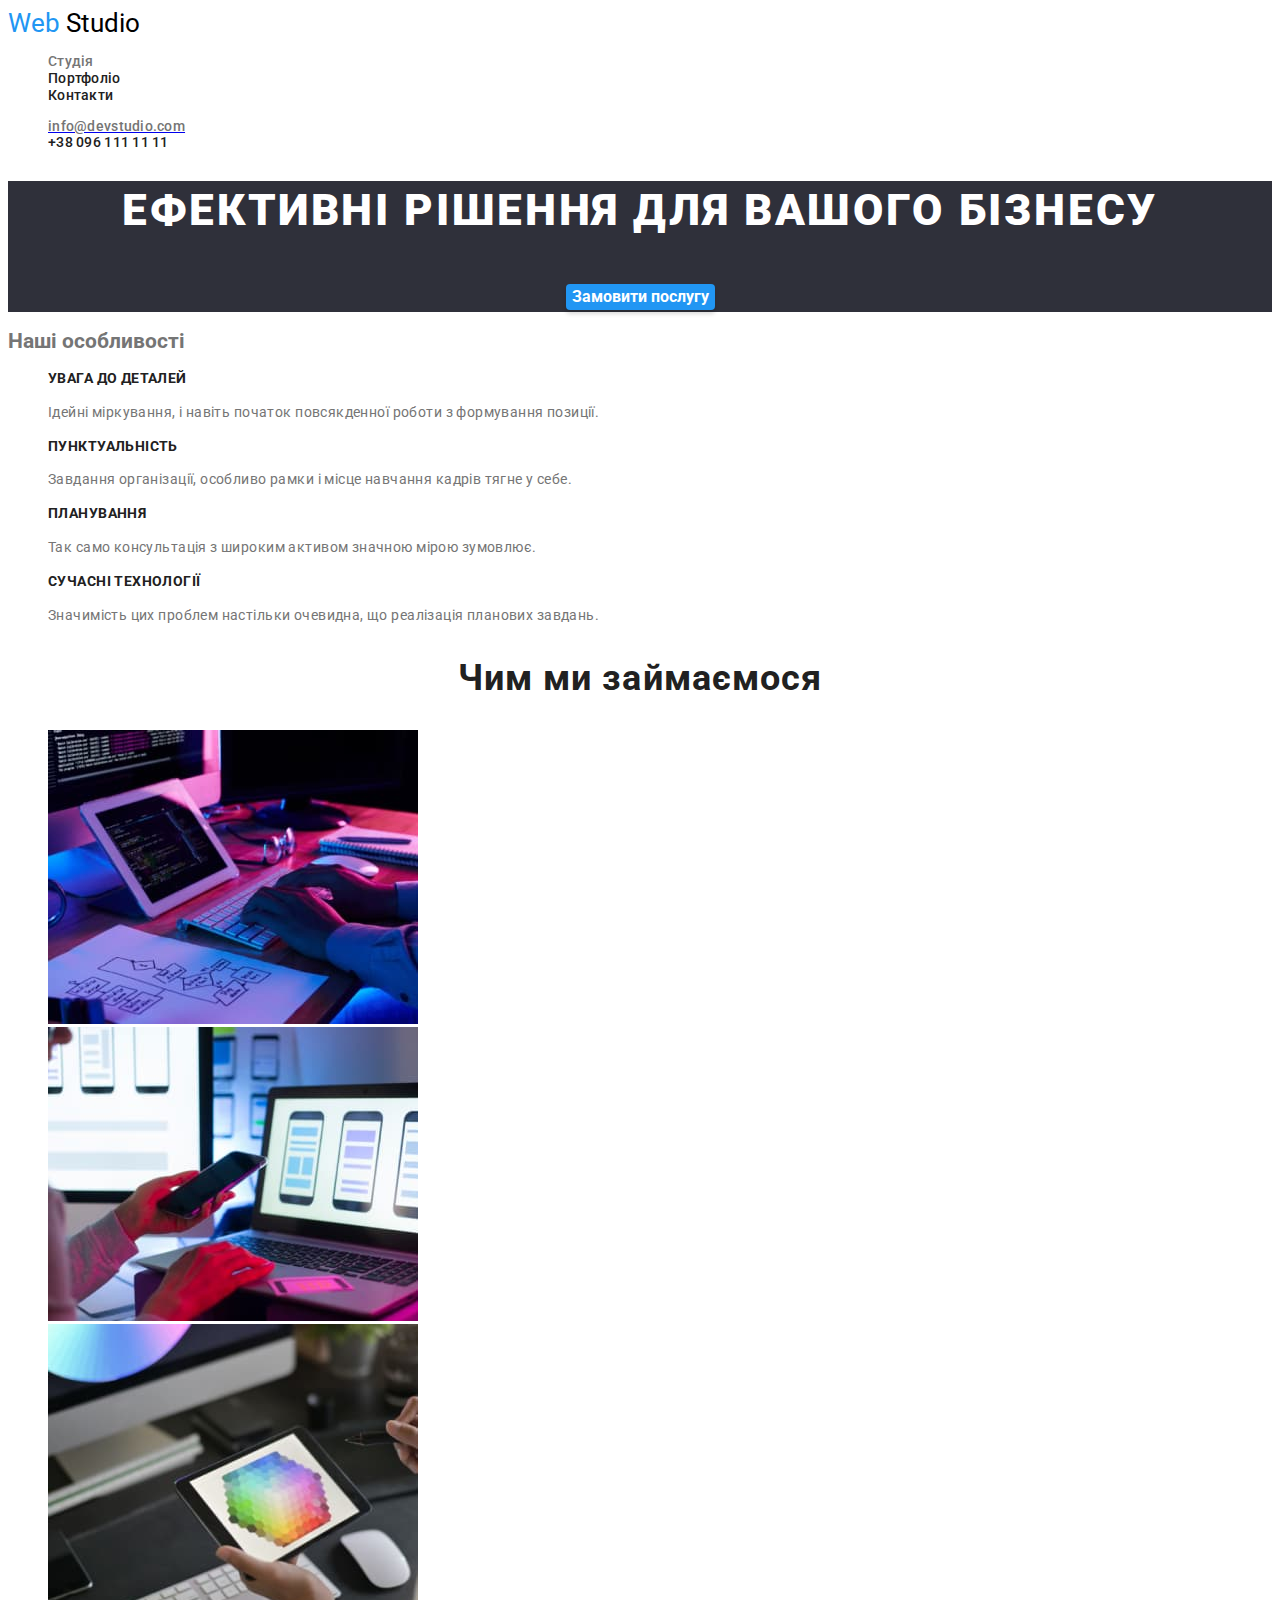
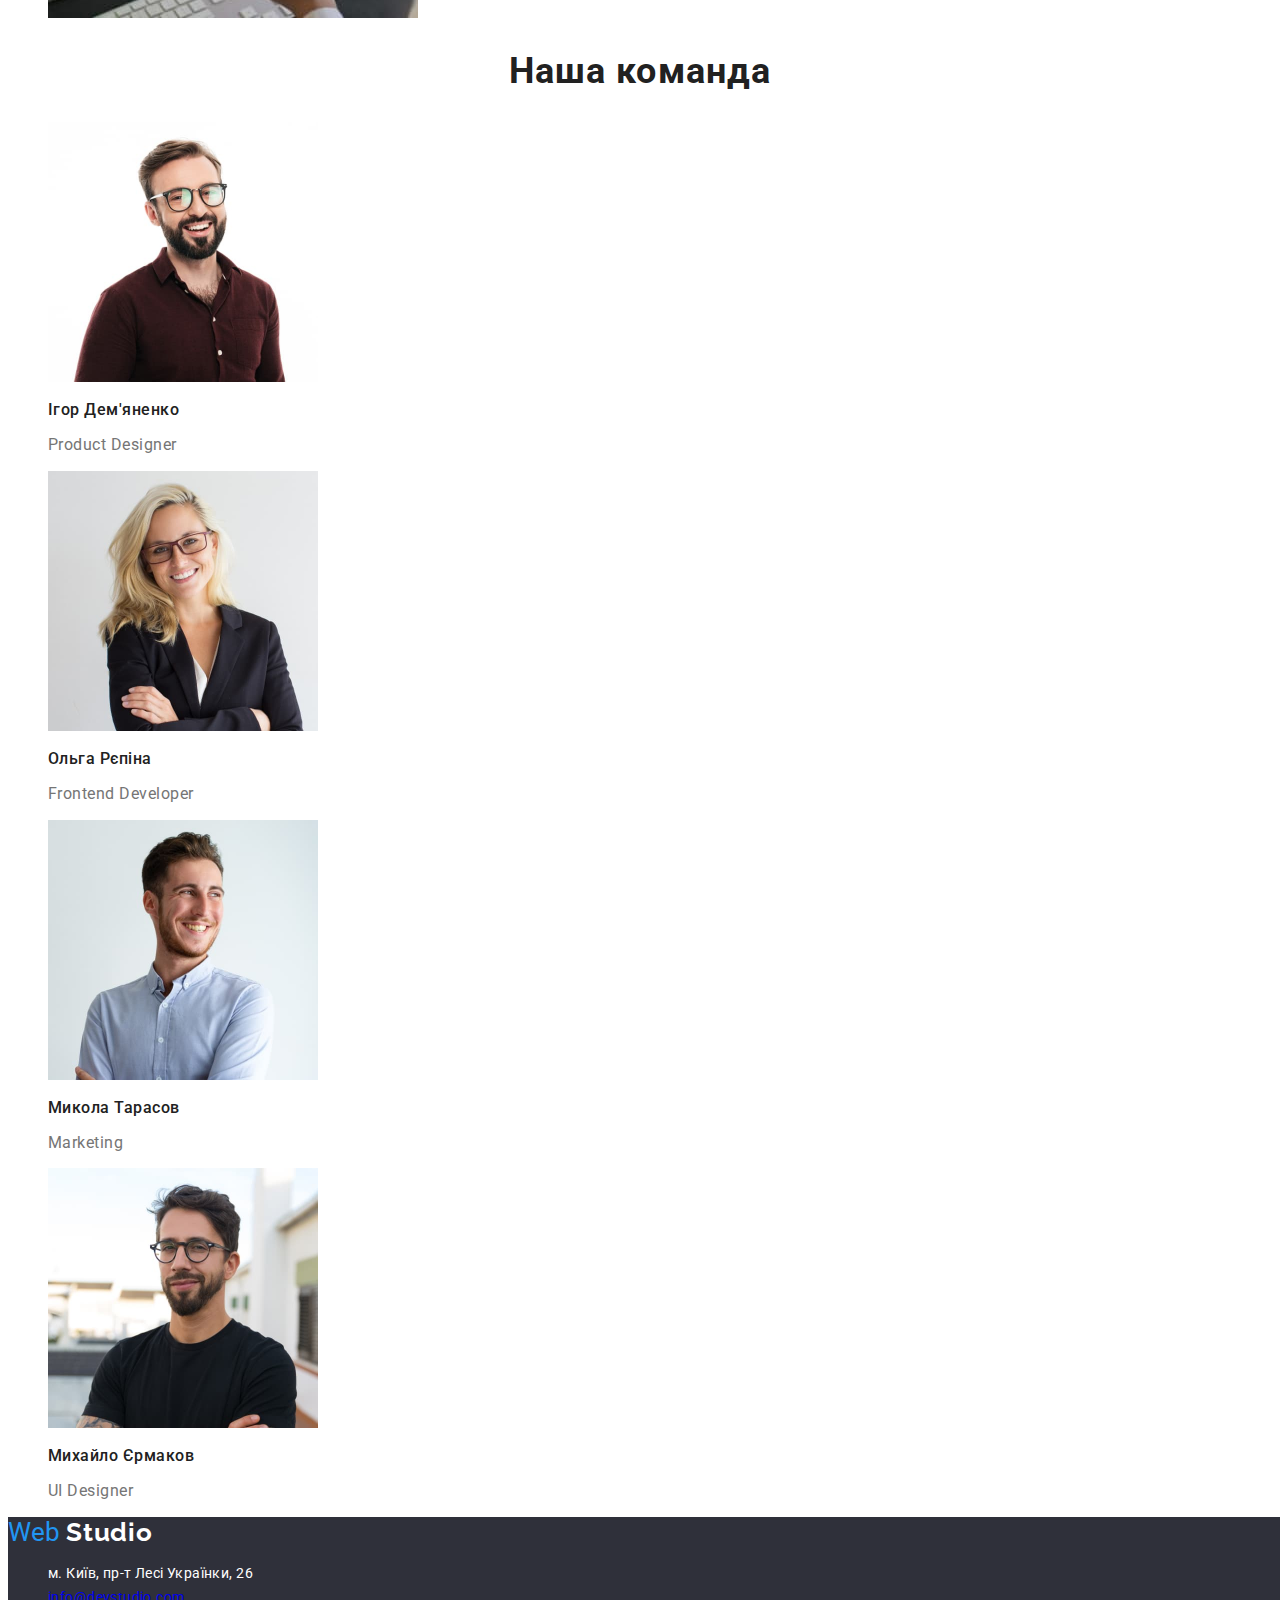
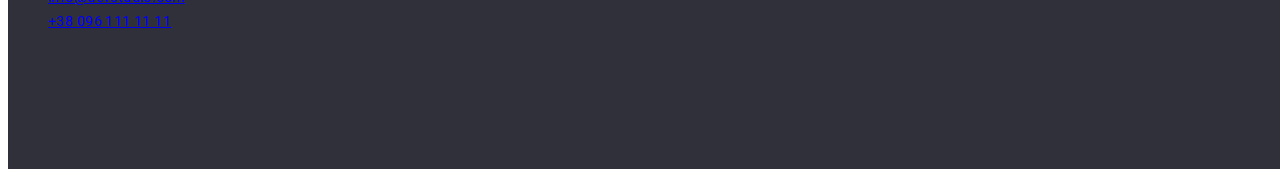
<file: index.html>
<!DOCTYPE html>
<html lang="en">
<head>
    <meta charset="UTF-8">
    <meta http-equiv="X-UA-Compatible" content="IE=edge">
    <meta name="viewport" content="width=device-width, initial-scale=1.0">
    <link rel="stylesheet" href="https://cdnjs.cloudflare.com/ajax/libs/modern-normalize/1.1.0/modern-normalize.min.css" integrity="sha512-wpPYUAdjBVSE4KJnH1VR1HeZfpl1ub8YT/NKx4PuQ5NmX2tKuGu6U/JRp5y+Y8XG2tV+wKQpNHVUX03MfMFn9Q==" crossorigin="anonymous" referrerpolicy="no-referrer" />
    <link rel="preconnect" href="https://fonts.googleapis.com">
    <link rel="preconnect" href="https://fonts.gstatic.com" crossorigin>
    <link href="https://fonts.googleapis.com/css2?family=Montserrat:wght@400;700&family=Raleway:wght@700&family=Roboto:wght@400;500;700;900&display=swap" rel="stylesheet">
    <link rel="stylesheet" href="./css/styles.css">
    <title>Document</title>
    
</head>
<body>

    <header class="header">
        
     <a href="#" class="link site-logo">
       <span class="current"> Web</span> Studio
     </a>
     <nav class="site-nav">
     <ul class="list nav-list">
         <li class="nav-item"><a href="./index.html" class="link nav-link"> <span class="nav-item-color">Студія</span></a></li>
         <li class="nav-item"><a href="./portfolio.html" class="link nav-link">Портфоліо</a></li>
         <li class="nav-item"><a href="#" class="link nav-link">Контакти</a></li>   
     </ul>
         </nav>
             <ul class="list nav-list">
                <li><a href="mailto:info@devstudio.com"><span class="nav-item-color">info@devstudio.com</span></a></li>
                <li class="nav-item"><a href="tel:+380961111111" class="link nav-link">+38 096 111 11 11</a></li>
             </ul>
    </header>
    <main>
        <section class="section-title">
            <h1 class="site-title">Ефективні рішення для вашого бізнесу</h1>
            <button class="button header-button" type="button">Замовити послугу</button>
        </section>

        <section class="about-us">
            <h2>Наші особливості</h2>

            <ul class="list nav-list">
                <li>
                    <h3 class="about-us-title">УВАГА ДО ДЕТАЛЕЙ</h3>
                    <p class="about-us-text">Ідейні міркування, і навіть початок повсякденної роботи з формування позиції.</p>
                </li>
                <li>
                    <h3 class="about-us-title">ПУНКТУАЛЬНІСТЬ</h3>
                    <p class="about-us-text">Завдання організації, особливо рамки і місце навчання кадрів тягне у себе.</p>
                </li>
                <li>
                    <h3 class="about-us-title">ПЛАНУВАННЯ</h3>
                    <p class="about-us-text">Так само консультація з широким активом значною мірою зумовлює.</p>
                </li>
                <li>
                    <h3 class="about-us-title">СУЧАСНІ ТЕХНОЛОГІЇ</h3>
                    <p class="about-us-text">Значимість цих проблем настільки очевидна, що реалізація планових завдань.</p>
                </li>
            </ul>
        </section>

        <section class="section-work">
            <h2 class="section-work-title">Чим ми займаємося</h2>
            <ul class="list nav-list">
               <li>
                <img src="./images/comp.jpg" alt="comp" width="370" height="294">
             </li>
              <li>
                  <img src="./images/tel.jpg" alt="tel" width="370" height="294">
            </li>
            <li>
                <img src="./images/pla.jpg" alt="pla" width="370" height="294">
            </li>

            </ul>
           
        </section>

        <section class="section-team">
            <h2 class="section-team-title">Наша команда</h2>
            <ul class="list nav-list">
                <li>
                 <img src="./images/ІгорДем'яненко.jpg" alt="ІгорДем'яненко" width="270" height="260">

                    <h3 class="surname">Ігор Дем'яненко</h3>
                    <p class="profession">Product Designer</p>
                </li>
                <li>
                    <img src="./images/ОльгаРєпіна.jpg" alt="ОльгаРєпіна" width="270" height="260">
                    <h3 class="surname">Ольга Рєпіна</h3>
                    <p class="profession">Frontend Developer</p>
                </li>
                <li>
                    <img src="./images/МиколаТарасов.jpg" alt="МиколаТарасов" width="270" height="260">
                    <h3 class="surname">Микола Тарасов</h3>
                    <p class="profession">Marketing</p>
                </li>
                 <li>
                     <img src="./images/МихайлоЄрмаков.jpg" alt="МихайлоЄрмаков" width="270" height="260">
                     <h3 class="surname">Михайло Єрмаков</h3>
                     <p class="profession">UI Designer</p>
                 </li>
            </ul>
        </section>
    </main>

    <footer class="footer">
       
        <a href="#" class="link site-logo">
            <span class="current"> Web</span> <span class="footer-logo">Studio</span>  
        </a>
        <address>
        
            <ul class="list nav-list">
                <li class="address">м. Київ, пр-т Лесі Українки, 26</li>
                <li class="address-mail"><a href="mailto:info@devstudio.com">info@devstudio.com</a></li>
                <li class="address-tel"><a href="tel:+380961111111">+38 096 111 11 11</a></li>
            </ul>
        
        </address>


    </footer>
    
</body>
</html>
</file>
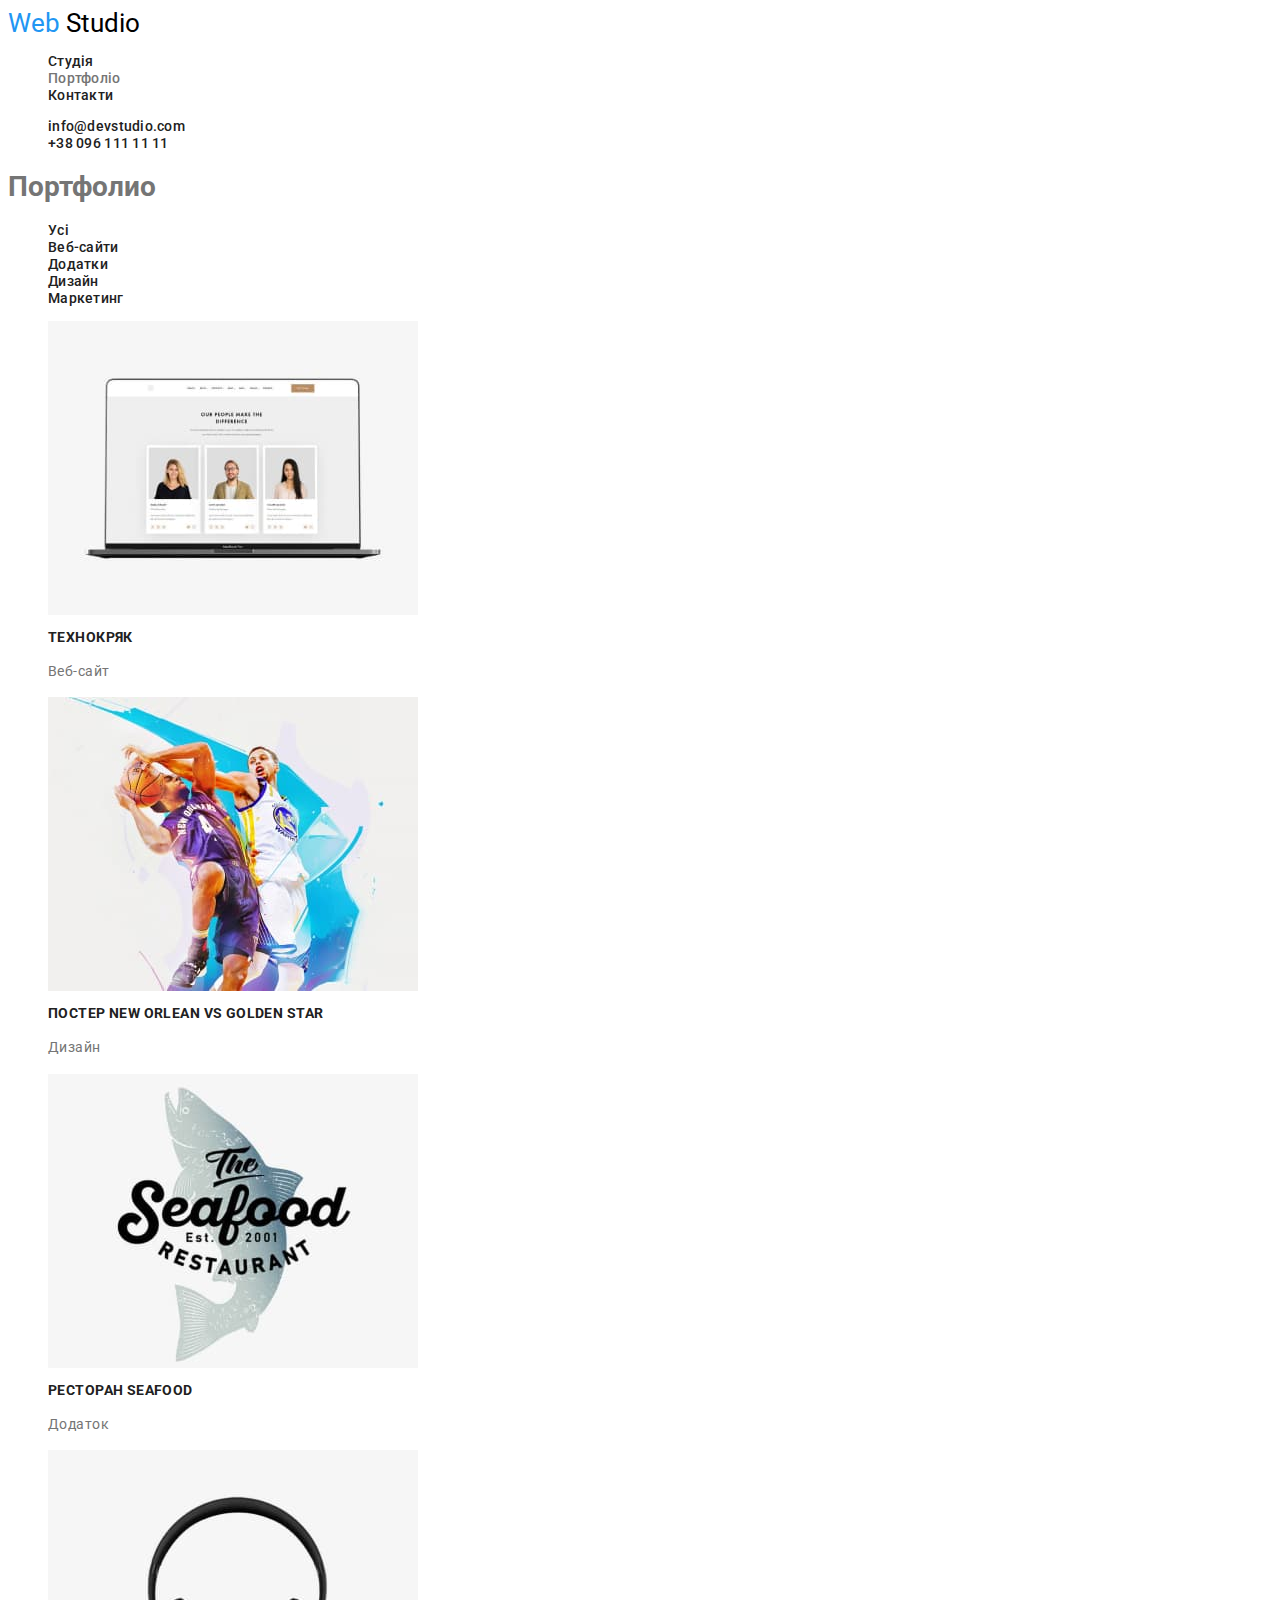
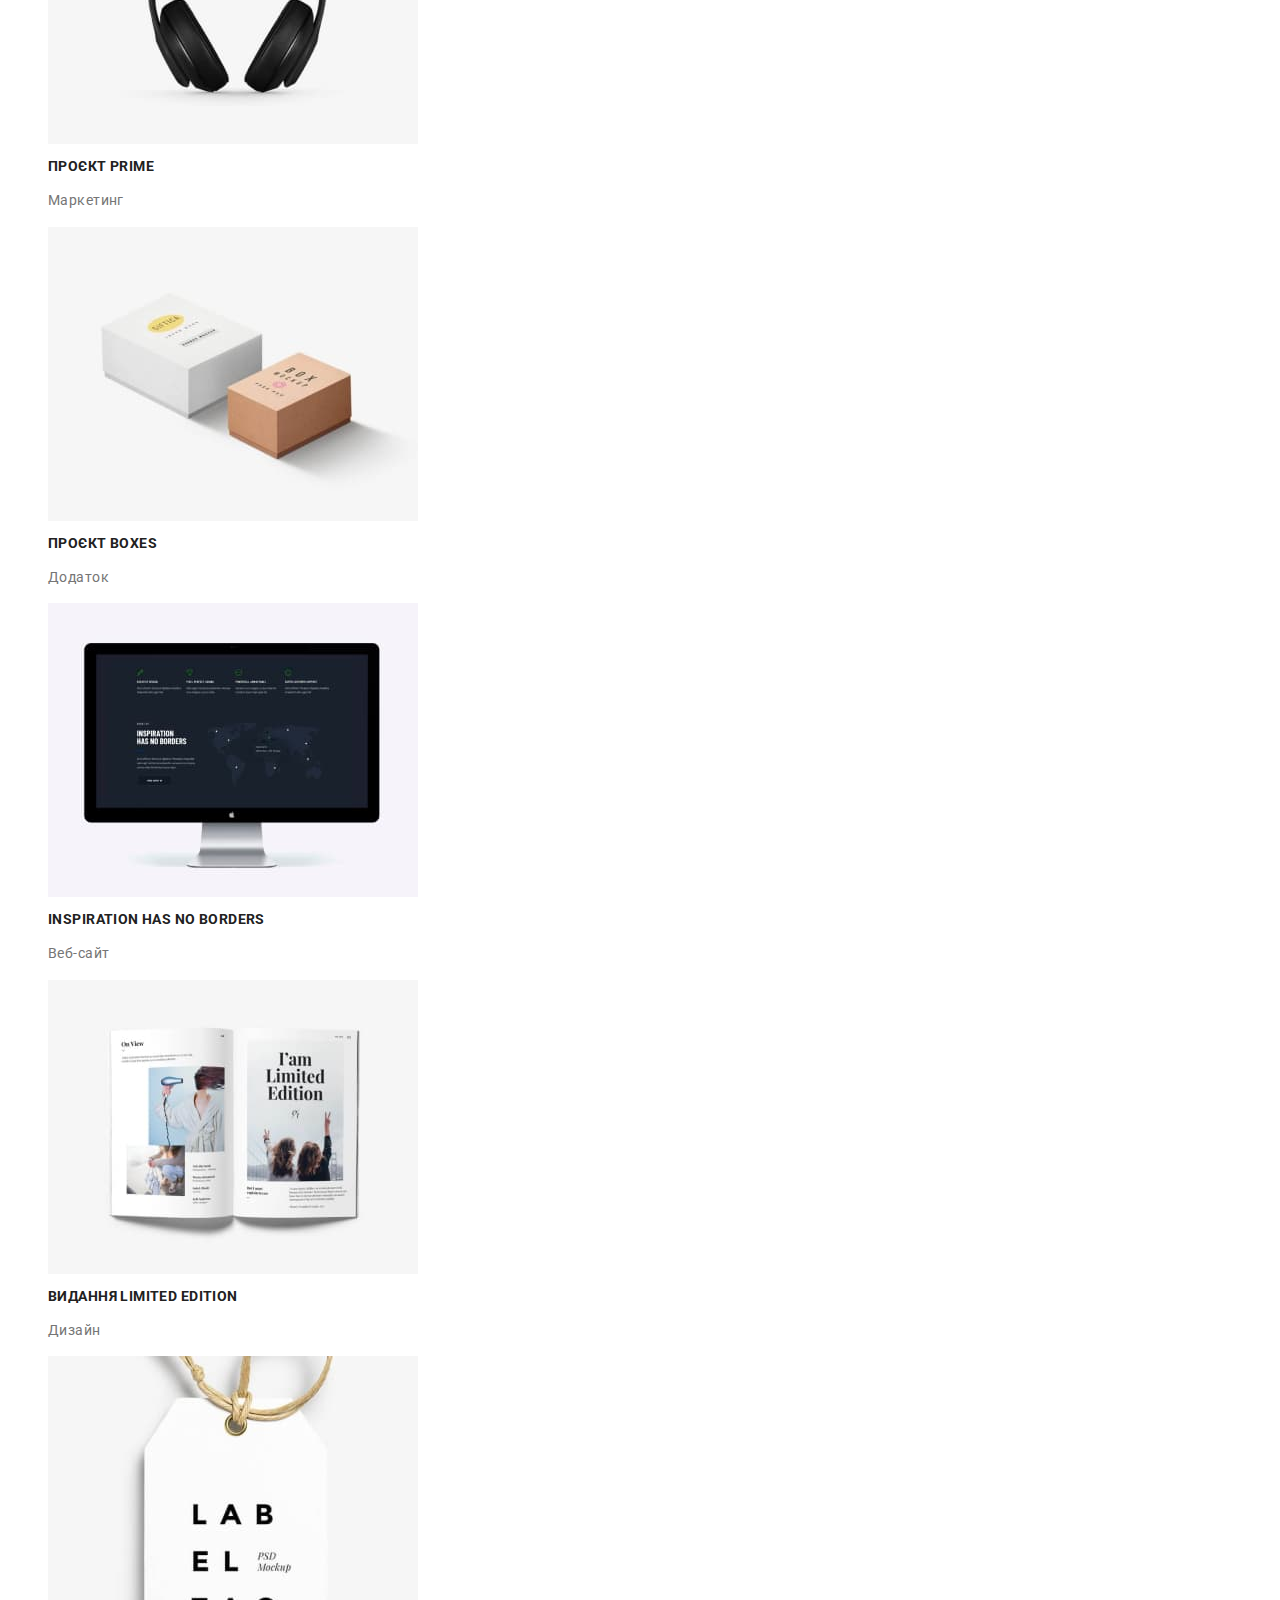
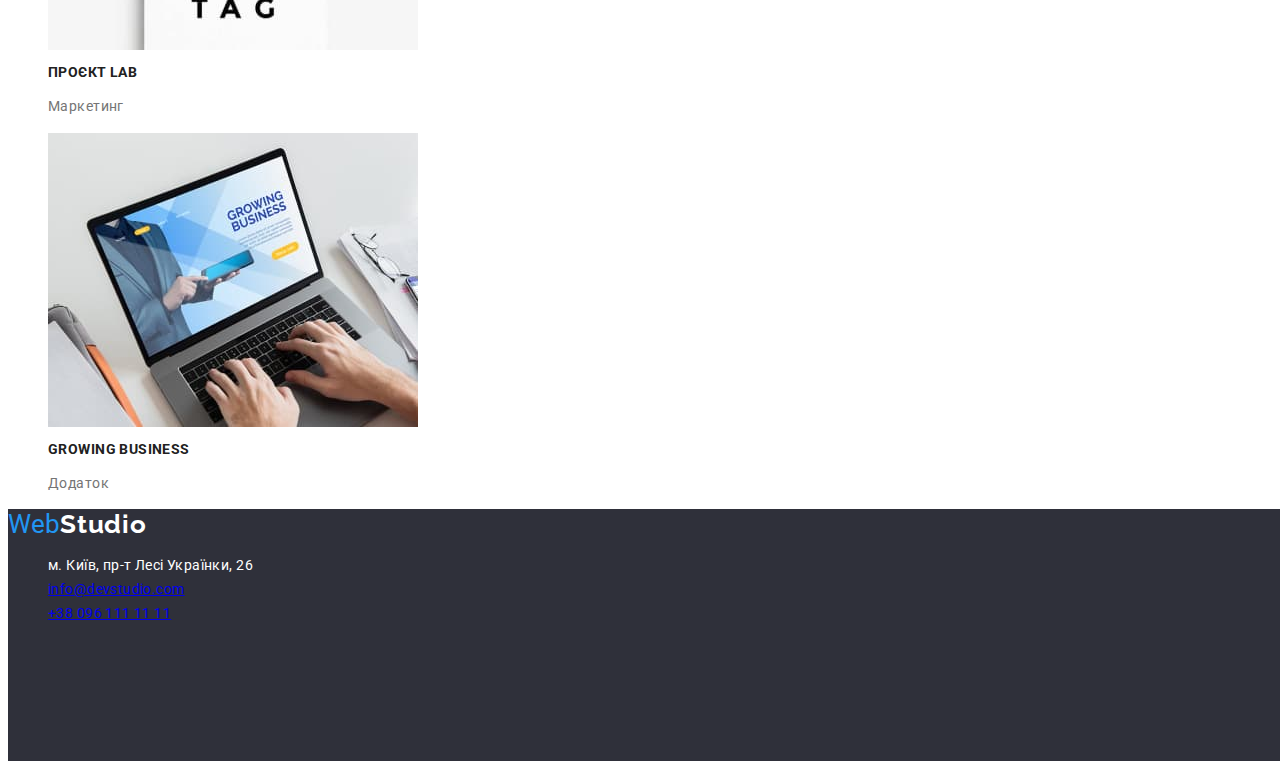
<file: portfolio.html>
<!DOCTYPE html>
<html lang="en">
<head>
    <meta charset="UTF-8">
    <meta http-equiv="X-UA-Compatible" content="IE=edge">
    <meta name="viewport" content="width=device-width, initial-scale=1.0">
    <link rel="stylesheet" href="https://cdnjs.cloudflare.com/ajax/libs/modern-normalize/1.1.0/modern-normalize.min.css" integrity="sha512-wpPYUAdjBVSE4KJnH1VR1HeZfpl1ub8YT/NKx4PuQ5NmX2tKuGu6U/JRp5y+Y8XG2tV+wKQpNHVUX03MfMFn9Q==" crossorigin="anonymous" referrerpolicy="no-referrer" />
    <link rel="preconnect" href="https://fonts.googleapis.com">
    <link rel="preconnect" href="https://fonts.gstatic.com" crossorigin>
    <link href="https://fonts.googleapis.com/css2?family=Montserrat:wght@400;700&family=Raleway:wght@700&family=Roboto:wght@400;500;700;900&display=swap" rel="stylesheet">
    <link rel="stylesheet" href="./css/styles.css">
    <title>Document</title>
   
</head>
<body>
    <header class="header">
        
     <a href="#" class="link site-logo">
        <span class="current"> Web</span> Studio
     </a>
     <nav class="site-nav">
        <ul class="list nav-list">
            <li class="nav-item"><a href="./index.html" class="link nav-link">Студія</a></li>
            <li class="nav-item"><a href="#" class="link nav-link"> <span class="nav-item-color">Портфоліо</span></a></li>
            <li class="nav-item"><a href="#" class="link nav-link">Контакти</a></li>   
        </ul>
            </nav>
             <ul class="list nav-list">
                <li class="nav-item"><a href="mailto:info@devstudio.com" class="link nav-link">info@devstudio.com</a></li>
                <li class="nav-item"><a href="tel:+380961111111" class="link nav-link">+38 096 111 11 11</a></li>
             </ul>
    </header>
     <main>
         <section class="site-nav">
            <h1>Портфолио</h1>
             <ul class="list nav-list">
                 <li class="nav-item"><a href="#" class="link nav-link">Усі</a></li>
                 <li class="nav-item"><a href="#" class="link nav-link">Веб-сайти</a></li>
                 <li class="nav-item"><a href="#" class="link nav-link">Додатки</a></li>
                 <li class="nav-item"><a href="#" class="link nav-link">Дизайн</a></li>
                 <li class="nav-item"><a href="#" class="link nav-link">Маркетинг</a></li>
             </ul>
        
                  <ul class="list nav-list">
             <li>
                 <img src="./images/Технокряк.jpg" alt="Технокряк">
                 <h2 class="about-us-title">Технокряк</h2>
                 <p class="about-us-text">Веб-сайт</p>
             </li>
             <li>
                 <img src="./images/Постер.jpg" alt="Постер">
                 <h2 class="about-us-title">Постер New Orlean vs Golden Star</h2>
                 <p class="about-us-text">Дизайн</p>
             </li>
             <li>
                 <img src="./images/Ресторан.jpg" alt="Ресторан">
                 <h2 class="about-us-title">Ресторан Seafood</h2>
                 <p class="about-us-text">Додаток</p>
             </li>
             <li>
                 <img src="./images/ПроєктPrime.jpg" alt="ПроєктPrime">
                  <h2 class="about-us-title">Проєкт Prime</h2>
                  <p class="about-us-text">Маркетинг</p>
             </li>
             <li>
                 <img src="./images/ПроєктBoxes.jpg" alt="ПроєктBoxes">
                 <h2 class="about-us-title">Проєкт Boxes</h2>
                 <p class="about-us-text">Додаток</p>
             </li>
             <li>
                 <img src="./images/Inspiration.jpg" alt="Inspiration">
                 <h2 class="about-us-title">Inspiration has no Borders</h2>
                 <p class="about-us-text">Веб-сайт</p>
             </li>
             <li>
                 <img src="./images/Видання.jpg" alt="Видання">
                 <h2 class="about-us-title">Видання Limited Edition</h2>
                 <p class="about-us-text">Дизайн</p>
             </li>
             <li>
                 <img src="./images/ПроєктLAB.jpg" alt="ПроєктLAB">
                 <h2 class="about-us-title">Проєкт LAB</h2>
                 <p class="about-us-text">Маркетинг</p>
             </li>
             <li>
                 <img src="./images/Growing.jpg" alt="GrowingBusiness">
                 <h2 class="about-us-title">Growing Business</h2>
                 <p class="about-us-text">Додаток</p>
             </li>
         </ul>
        </section>
    </main>
    <footer class="footer">
       
        <a href="#" class="link site-logo">
            <span class="current"> Web</span><span class="footer-logo">Studio</span> 
        </a>
        <address>
            <ul class="list nav-list">
                <li class="address">м. Київ, пр-т Лесі Українки, 26</li>
                <li class="address-mail"><a href="mailto:info@devstudio.com">info@devstudio.com</a></li>
                <li class="address-tel"><a href="tel:+380961111111">+38 096 111 11 11</a></li>
            </ul>
        </address>
    </footer>
    
</body>
</html>
</file>
<file: css/styles.css>
:root {
    /* Fonts */
    --main-font-family: 'Roboto', sans-serif;
    --main-dark-color: #000;
    --main-light-color: #fff;
    --current-color: #2196F3;
    --main-color: #757575;
    --secondory-color: #212121;
    --main-background-color: #2F303A;

}
body {
    font-family: 'Roboto',sans-serif;
    font-size: 14px;
    font-weight: 400;
    font-style:normal;
    color: var(--main-color)
}
.link {
    text-decoration: none;
    color: inherit;


}
.button {
    border: none;
    background-color: transparent;
    cursor: pointer;
    font-family: inherit;
    color: inherit;
}
.list {
    list-style: none;
}
.section {
    background-color: var(--main-light-color);
}
.section-title {
font-weight: 700;
font-size: 36px;
line-height: 1.16;
text-align: center;
color: var(--main-dark-color)

}
.current {
    color: var(--current-color);
}
.header {
    background-color: var(--main-light-color);

}
.site-logo {
font-size: 26px;
line-height: 1.19;
color: var(--main-dark-color);
}
.nav-item-color {
font-family: 'Roboto';
font-style: normal;
font-weight: 500;
font-size: 14px;
line-height: 1.18;
letter-spacing: 0.02em;
color: var(--main-color)
}
.nav-item {
font-family: 'Roboto';
font-style: normal;
font-weight: 500;
font-size: 14px;
line-height: 1.18;
letter-spacing: 0.02em;
color: var(--secondory-color)
}
.nav-link {
 font-weight: 500;
font-size: 14px;
line-height: 1.14;
color: var(--secondory-color)

}
.section-title {

background: var(--main-background-color);

}
.site-title {
font-family: 'Roboto';
font-style: normal;
font-weight: 900;
font-size: 44px;
line-height: 1.36;
text-align: center;
letter-spacing: 0.06em;
text-transform: uppercase;
color: var(--main-light-color)
}
.header-button {
background: #2196F3;
font-family: 'Roboto';
font-style: normal;
font-weight: 700;
font-size: 16px;
line-height: 1.5;
box-shadow: 0px 4px 4px rgba(0, 0, 0, 0.15);
border-radius: 4px;
color: #ffffff;

}
.about-us {

}
.about-us-title {
font-family: 'Roboto';
font-style: normal;
font-weight: 700;
font-size: 14px;
line-height: 1.14;
letter-spacing: 0.03em;
text-transform: uppercase;
color: var(--secondory-color)
}
.about-us-text {
font-family: 'Roboto';
font-style: normal;
font-weight: 400;
font-size: 14px;
line-height: 1.71;
letter-spacing: 0.03em;
color: var(--main-color)
}
.section-work-title{
font-family: 'Roboto';
font-style: normal;
font-weight: 700;
font-size: 36px;
line-height: 1.16;
text-align: center;
letter-spacing: 0.03em;
color: var(--secondory-color)
}
.section-team-title {
font-family: 'Roboto';
font-style: normal;
font-weight: 700;
font-size: 36px;
line-height:1.16;
text-align: center;
letter-spacing: 0.03em;
color: var(--secondory-color)
}
.surname {
font-family: 'Roboto';
font-style: normal;
font-weight: 500;
font-size: 16px;
line-height: 1.18;
letter-spacing: 0.03em;
color:var(--secondory-color)
}
.profession {
    font-family: 'Roboto';
font-style: normal;
font-weight: 400;
font-size: 16px;
line-height: 1.18;
letter-spacing: 0.03em;
color: var(--main-color)
}
.footer {
width: 1600px;
height: 252px;
left: 0px;
top: 2097px;
background: var(--main-background-color)
}
.address {
font-family: 'Roboto';
font-style: normal;
font-weight: 400;
font-size: 14px;
line-height: 1.71;
letter-spacing: 0.03em;
color: var(--main-light-color)
}
.address-mail {
font-family: 'Roboto';
font-style: normal;
font-weight: 400;
font-size: 14px;
line-height: 1.71;
letter-spacing: 0.03em;
color: var(--main-light-color)
}
.address-tel {
    font-family: 'Roboto';
font-style: normal;
font-weight: 400;
font-size: 14px;
line-height:1.71;
letter-spacing: 0.03em;
color: var(--main-light-color)
}
.footer-logo {
font-family: 'Raleway';
font-style: normal;
font-weight: 700;
font-size: 26px;
line-height:1.19;
letter-spacing: 0.03em;
color: var(--main-light-color)
}
</file>
